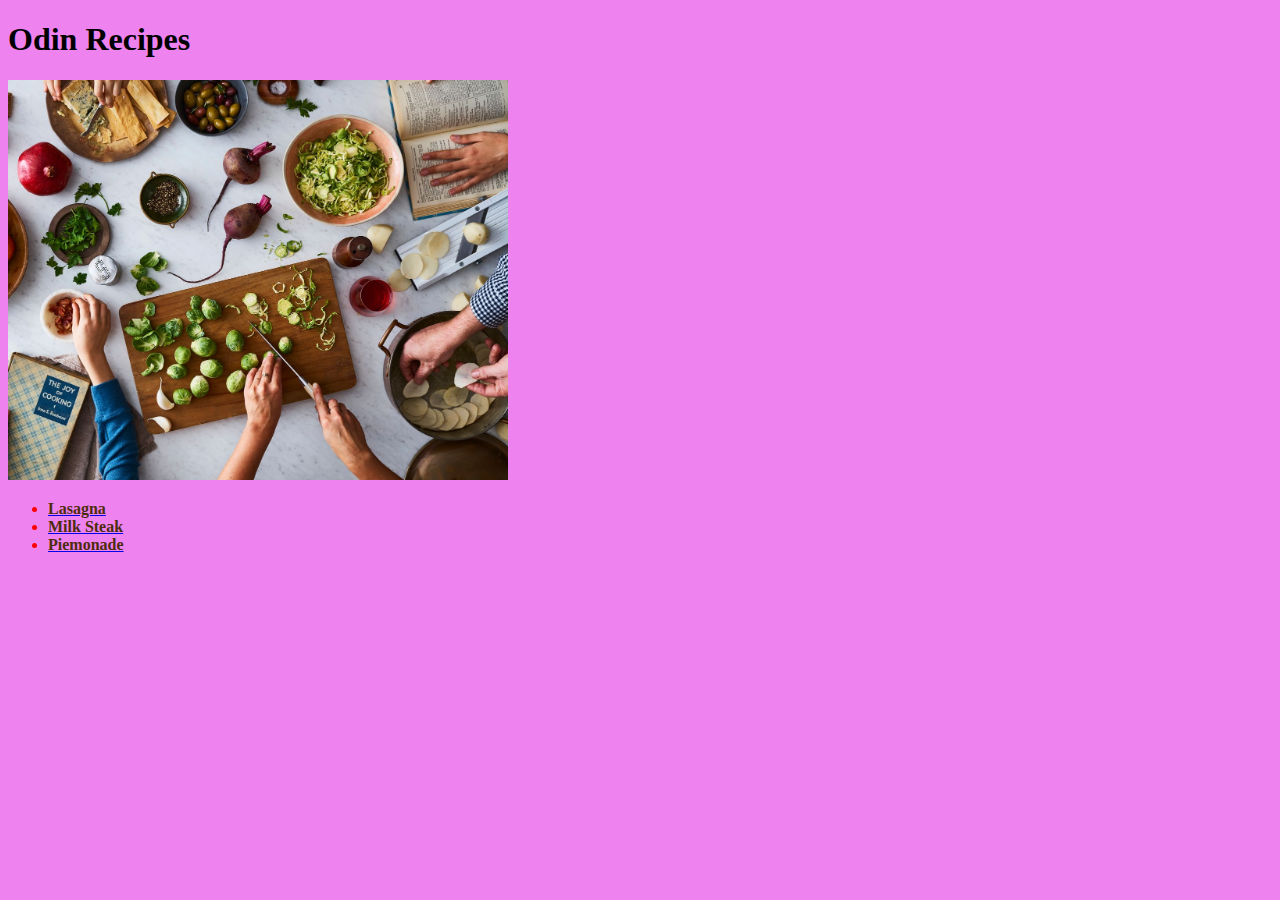
<file: index.html>
<!DOCTYPE html>
<html lang="en">
    <head>
        <title>Odin Recipes</title>
        <meta charset="UTF-8">
        <link rel="stylesheet" href="style.css">
    </head>
    <body>
        <h1>Odin Recipes</h1>
        <img src="./images/recipies.jpeg" alt="All Recipes" width="500">
        <ul>
            <li>
                <a href="./recipes/lasagna.html"><span>Lasagna</span></a>
            </li>
            <li>
                <a href="./recipes/milk-steak.html"><span>Milk Steak</span></a>
            </li>
            <li>
                <a href="./recipes/piemonade.html"><span>Piemonade</span></a>
            </li>
        </ul>
    </body>
</html>
</file>
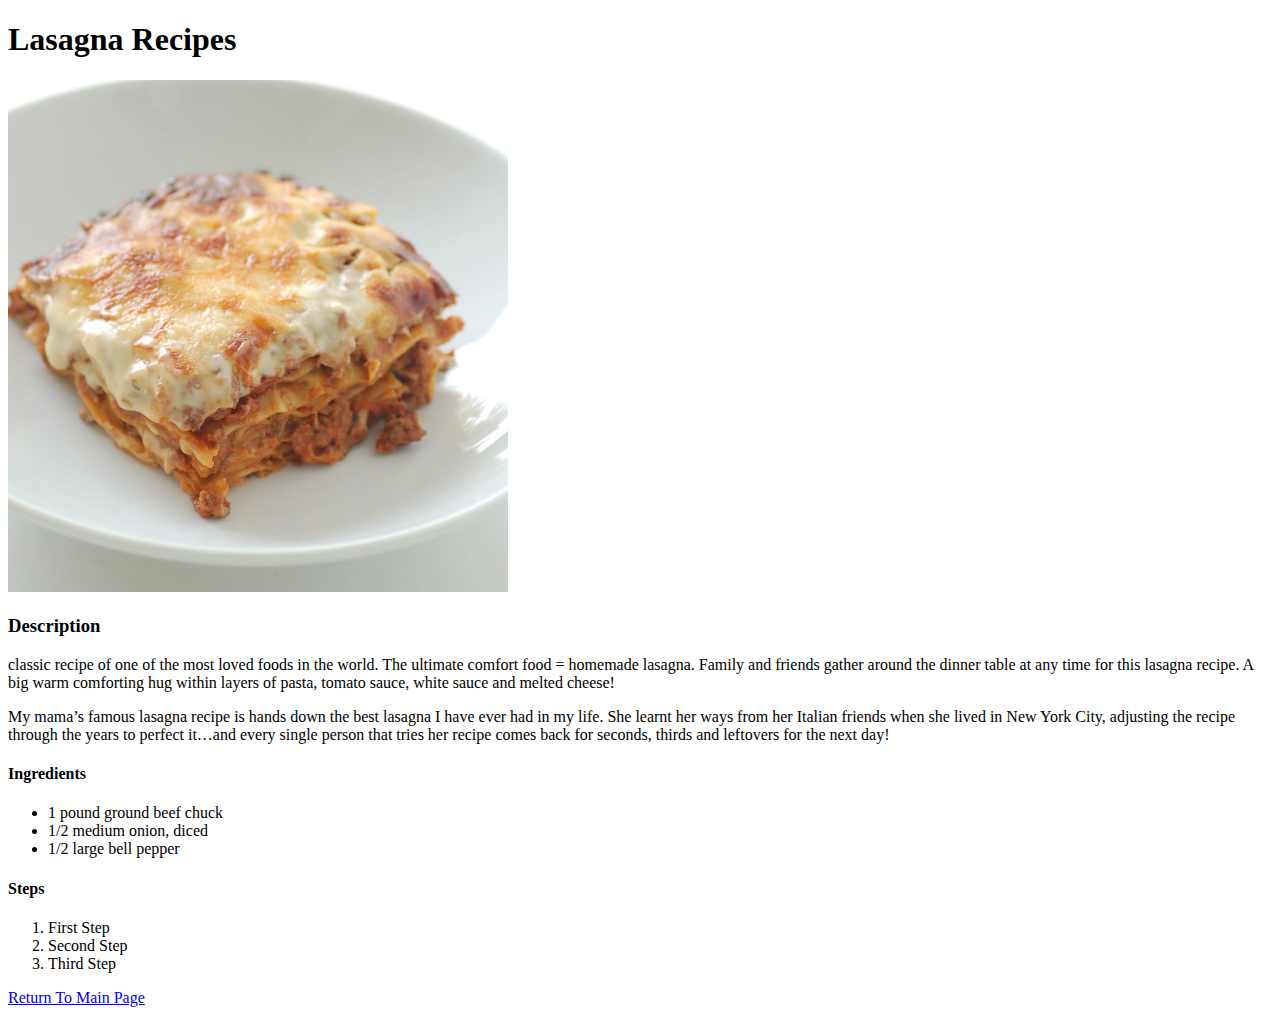
<file: recipes/lasagna.html>
<!DOCTYPE html>
<html lang="en">
    <head>
        <title>Lasagna</title>
        <meta charset="UTF-8">
    </head>
    <body>
        <h1>Lasagna Recipes</h1>
        <img src="../images/lasagna.jpg" alt="Lasagna" width="500">
        <h3>Description</h3>
        <p> classic recipe of one of the most loved foods in the world. The ultimate comfort food = homemade lasagna. 
            Family and friends gather around the dinner table at any time for this lasagna recipe. 
            A big warm comforting hug within layers of pasta, tomato sauce, white sauce and melted cheese!</p>
        <p>
            My mama’s famous lasagna recipe is hands down the best lasagna I have ever had in my life. 
            She learnt her ways from her Italian friends when she lived in New York City, adjusting the recipe through the years to
            perfect it…and every single person that tries her recipe comes back for seconds, thirds and leftovers for the next day!
        </p>
        <h4>Ingredients</h4>
        <ul>
            <li>1 pound ground beef chuck</li>
            <li>1/2 medium onion, diced </li>
            <li>1/2 large bell pepper</li>
        </ul>
        <h4>Steps</h4>
        <ol>
            <li>First Step</li>
            <li>Second Step</li>
            <li>Third Step</li>
        </ol>
        <a href="../index.html">Return To Main Page</a>
    </body>
</html>
</file>
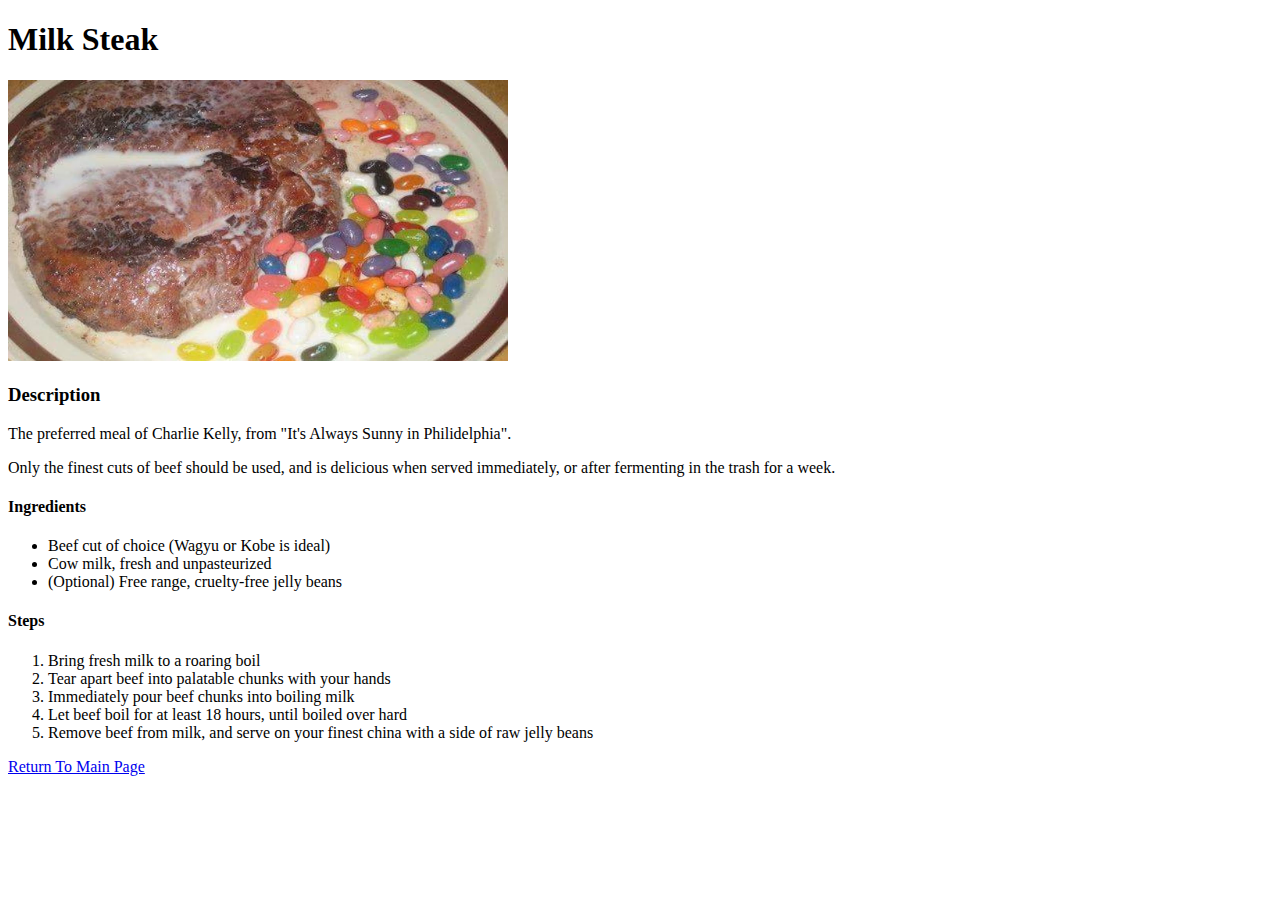
<file: recipes/milk-steak.html>
<!DOCTYPE html>
<html lang="en">
    <head>
        <title>Milk Steak</title>
        <meta charset="UTF-8">
    </head>
    <body>
        <h1>Milk Steak</h1>
        <img src="../images/milk-steak.jpg" alt="Milk Steak" width="500">
        <h3>Description</h3>
        <p>
            The preferred meal of Charlie Kelly, from "It's Always Sunny in Philidelphia".
            <p>
                Only the finest cuts of beef should be used, and is delicious when served immediately,
                or after fermenting in the trash for a week.
            </p>
        </p>
        <h4>Ingredients</h4>
        <ul>
            <li>Beef cut of choice (Wagyu or Kobe is ideal)</li>
            <li>Cow milk, fresh and unpasteurized</li>
            <li>(Optional) Free range, cruelty-free jelly beans</li>
        </ul>
        <h4>Steps</h4>
        <ol>
            <li>Bring fresh milk to a roaring boil</li>
            <li>Tear apart beef into palatable chunks with your hands</li>
            <li>Immediately pour beef chunks into boiling milk</li>
            <li>Let beef boil for at least 18 hours, until boiled over hard</li>
            <li>Remove beef from milk, and serve on your finest china with a side of raw jelly beans</li>
        </ol>
        <a href="../index.html">Return To Main Page</a>
    </body>

</html>
</file>
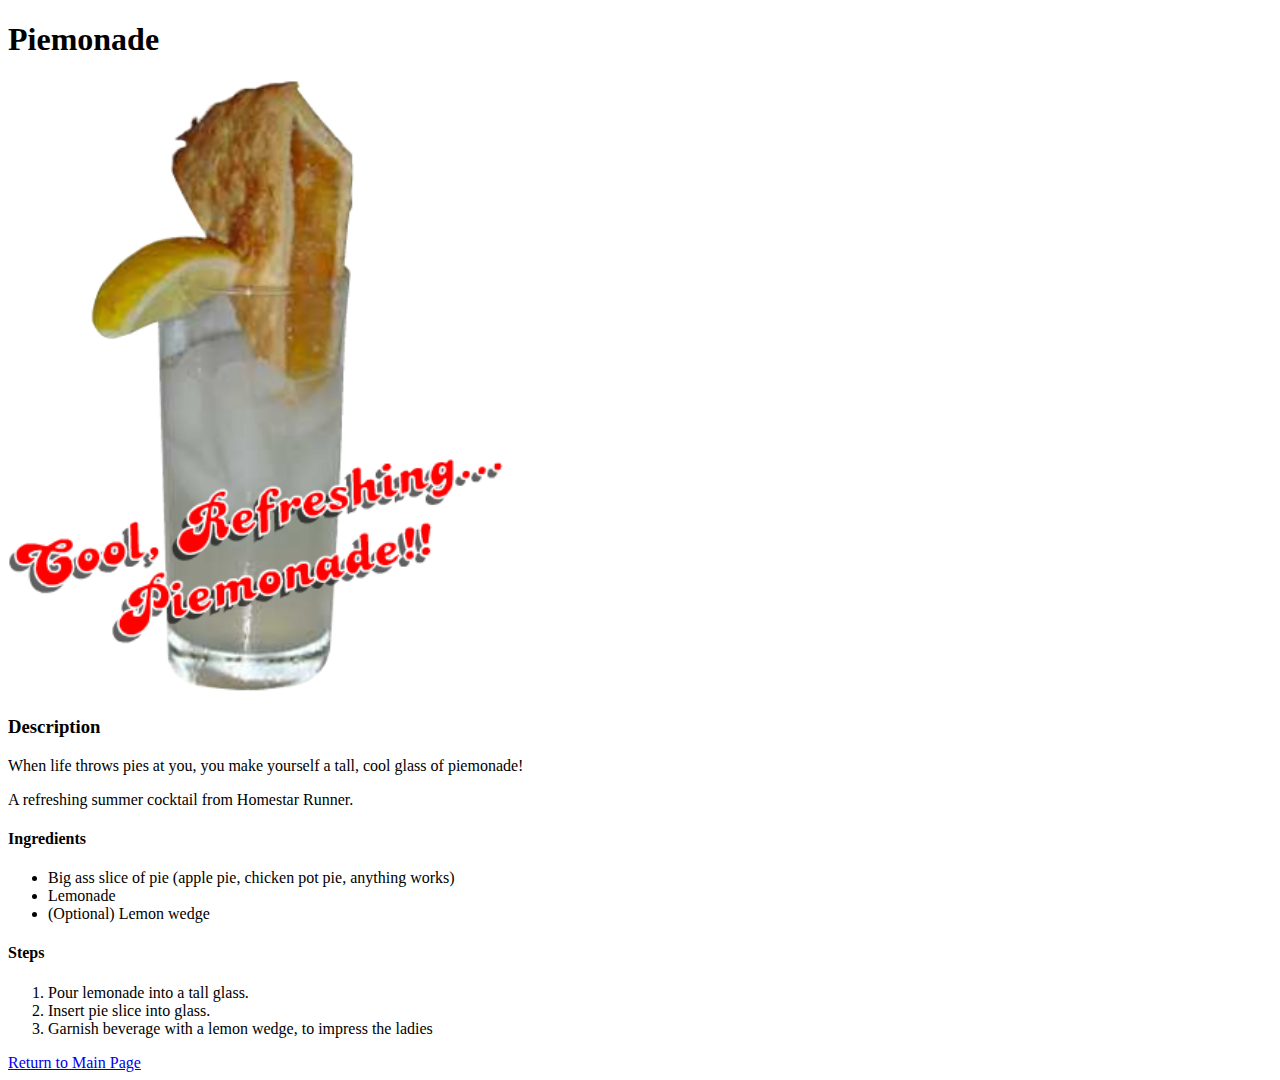
<file: recipes/piemonade.html>
<!DOCTYPE html>
<html lang="en">
    <head>
        <title>Piemonade</title>
        <meta charset="UTF-8">
    </head>
    <body>
        <h1>Piemonade</h1>
        <img src="../images/piemonade.png" alt="Piemonade" width="500">
        <h3>Description</h3>
        <p>
            When life throws pies at you, you make yourself a tall, cool glass of piemonade!
            <p>
                A refreshing summer cocktail from Homestar Runner.
            </p>
        </p>
        <h4>Ingredients</h4>
        <ul>
            <li>Big ass slice of pie (apple pie, chicken pot pie, anything works)</li>
            <li>Lemonade</li>
            <li>(Optional) Lemon wedge</li>
        </ul>
        <h4>Steps</h4>
        <ol>
            <li>Pour lemonade into a tall glass.</li>
            <li>Insert pie slice into glass.</li>
            <li>Garnish beverage with a lemon wedge, to impress the ladies</li>
        </ol>
        <a href="../index.html">Return to Main Page</a>
    </body>
</html>
</file>
<file: style.css>
li {
    color: red;
}

li span {
    color: rgb(77, 44, 13);
    font-weight: bold;
}

body {
    background-color: violet;
}
</file>
